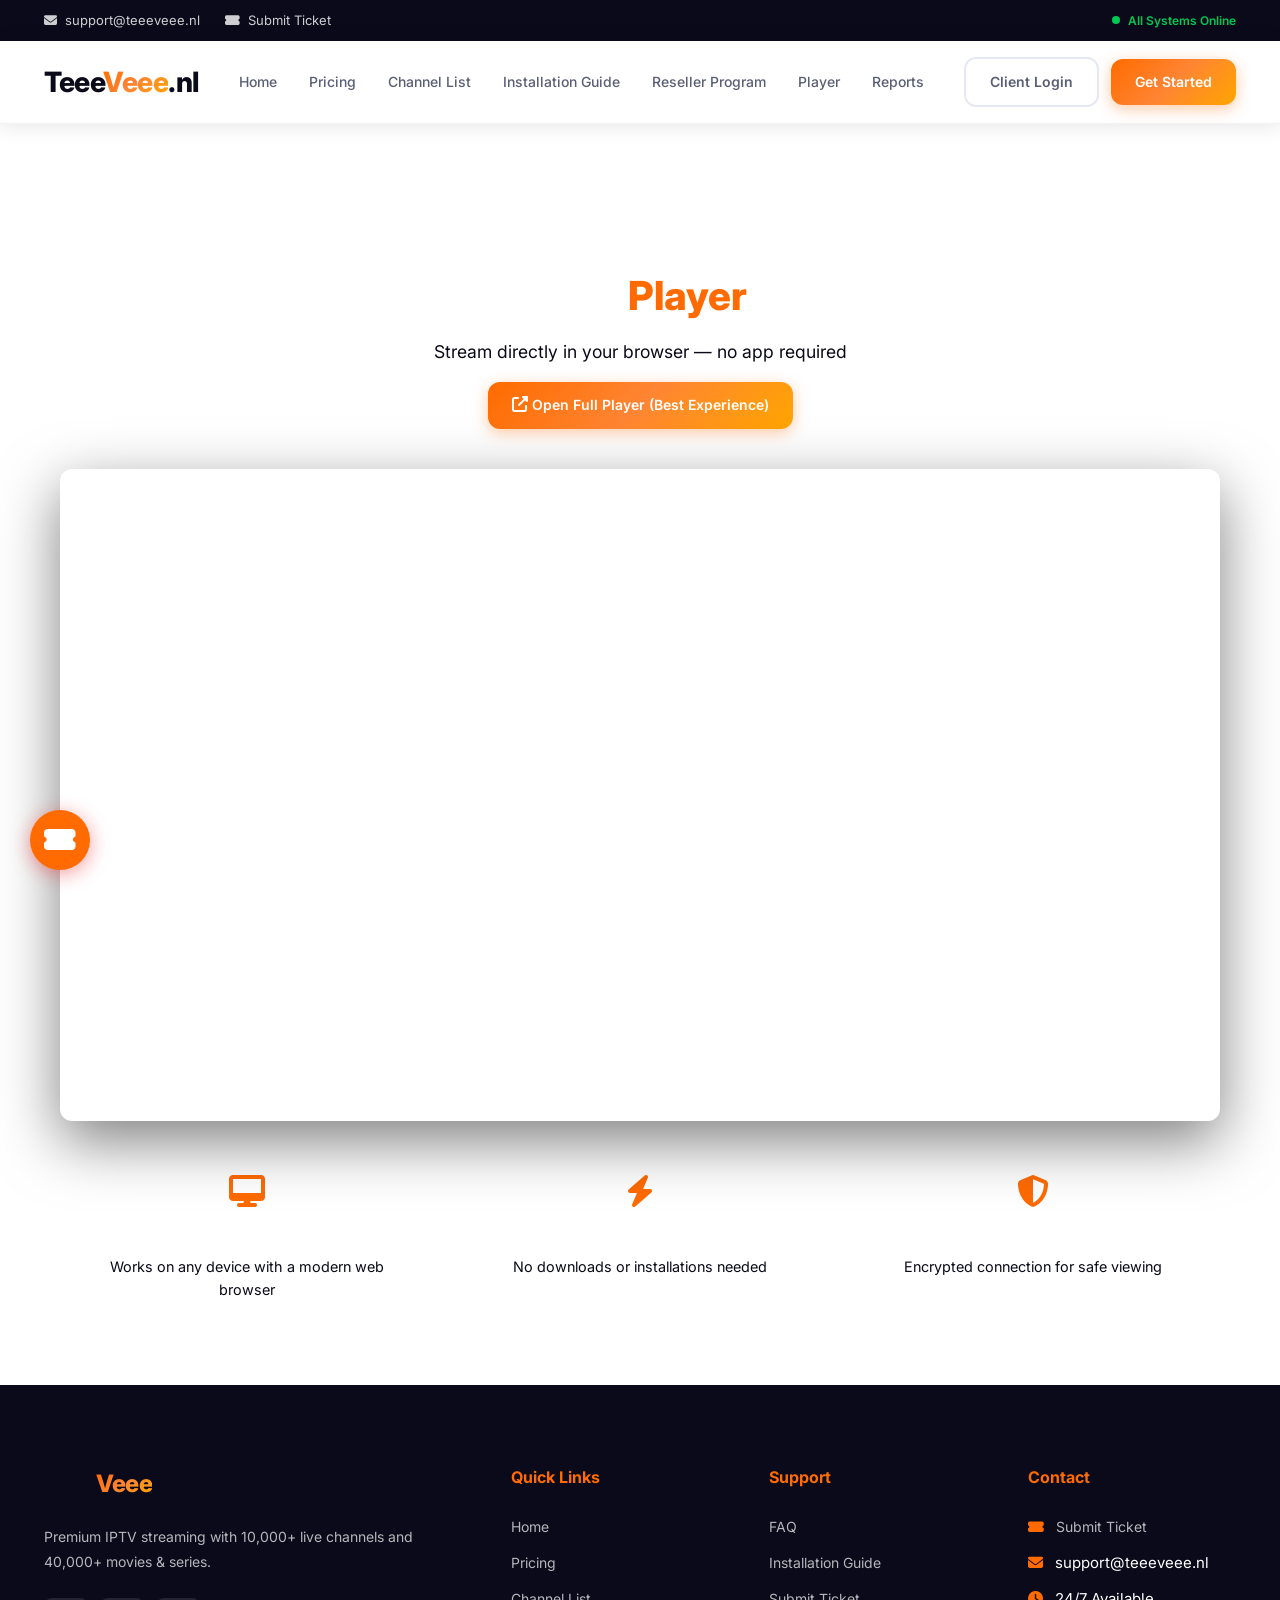
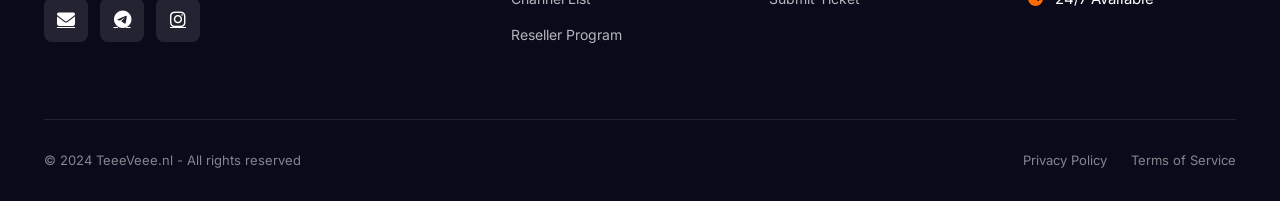
<file: player/index.html>
<!DOCTYPE html>
<html lang="en">
<head>
    <meta charset="UTF-8">
    <meta name="viewport" content="width=device-width, initial-scale=1.0">
    <title>TeeeVeee.nl - Web Player</title>
    <meta name="description" content="TeeeVeee.nl - Stream your favourite channels directly in your browser.">
    <link rel="preconnect" href="https://fonts.googleapis.com">
    <link rel="preconnect" href="https://fonts.gstatic.com" crossorigin>
    <link href="https://fonts.googleapis.com/css2?family=Inter:wght@400;500;600;700;800;900&display=swap" rel="stylesheet">
    <link rel="stylesheet" href="../css/style.css">
    <link rel="stylesheet" href="https://cdnjs.cloudflare.com/ajax/libs/font-awesome/6.5.1/css/all.min.css">
    <style>
        .player-section {
            min-height: 100vh;
            padding: 140px 0 60px;
            background: var(--bg-primary);
        }
        .player-container {
            max-width: 1200px;
            margin: 0 auto;
            padding: 0 20px;
        }
        .player-header {
            text-align: center;
            margin-bottom: 40px;
        }
        .player-header h1 {
            font-size: 2.5rem;
            font-weight: 800;
            color: var(--white);
            margin-bottom: 10px;
        }
        .player-header h1 .highlight {
            color: var(--primary);
        }
        .player-header p {
            color: var(--text-secondary);
            font-size: 1.1rem;
        }
        .player-wrapper {
            position: relative;
            width: 100%;
            padding-bottom: 56.25%;
            border-radius: 12px;
            overflow: hidden;
            background: var(--bg-secondary);
            border: 1px solid var(--border);
            box-shadow: 0 20px 60px rgba(0, 0, 0, 0.5);
        }
        .player-wrapper iframe {
            position: absolute;
            top: 0;
            left: 0;
            width: 100%;
            height: 100%;
            border: none;
        }
        .player-info {
            margin-top: 30px;
            display: grid;
            grid-template-columns: repeat(auto-fit, minmax(250px, 1fr));
            gap: 20px;
        }
        .player-info-card {
            background: var(--bg-secondary);
            border: 1px solid var(--border);
            border-radius: 12px;
            padding: 24px;
            text-align: center;
        }
        .player-info-card i {
            font-size: 2rem;
            color: var(--primary);
            margin-bottom: 12px;
        }
        .player-info-card h3 {
            color: var(--white);
            font-size: 1.1rem;
            margin-bottom: 8px;
        }
        .player-info-card p {
            color: var(--text-secondary);
            font-size: 0.9rem;
        }
        @media (max-width: 768px) {
            .player-header h1 { font-size: 1.8rem; }
            .player-section { padding: 120px 0 40px; }
        }
    </style>
</head>
<body>
    <!-- Top Bar -->
    <div class="top-bar">
        <div class="container">
            <div class="top-bar-inner">
                <div class="top-bar-left">
                    <a href="mailto:support@teeeveee.nl"><i class="fas fa-envelope"></i> support@teeeveee.nl</a>
                    <a href="https://shop.iduck.xyz/contact.php"><i class="fas fa-ticket-alt"></i> Submit Ticket</a>
                </div>
                <div class="top-bar-right">
                    <span class="status-dot"></span>
                    <span class="status-text">All Systems Online</span>
                </div>
            </div>
        </div>
    </div>

    <!-- Header -->
    <header class="header">
        <div class="container">
            <nav class="nav">
                <a href="/" class="logo">
                    <span class="logo-text">Teee<span class="highlight">Veee</span>.nl</span>
                </a>
                <ul class="nav-menu">
                    <li><a href="../index.html">Home</a></li>
                    <li><a href="../index.html#pricing">Pricing</a></li>
                    <li><a href="../channels.html">Channel List</a></li>
                    <li><a href="../setup.html">Installation Guide</a></li>
                    <li><a href="../reseller.html">Reseller Program</a></li>
                    <li><a href="../player/" class="active">Player</a></li>
                    <li><a href="../reports/">Reports</a></li>
                </ul>
                <div class="nav-actions">
                    <a href="https://shop.iduck.xyz" target="_blank" class="btn btn-outline">Client Login</a>
                    <a href="index.html#pricing" class="btn btn-primary">Get Started</a>
                </div>
                <button class="mobile-menu-btn" aria-label="Menu">
                    <span></span>
                    <span></span>
                    <span></span>
                </button>
            </nav>
        </div>
    </header>

    <!-- Player Section -->
    <section class="player-section">
        <div class="player-container">
            <div class="player-header">
                <h1>Web <span class="highlight">Player</span></h1>
                <p>Stream directly in your browser — no app required</p>
                <a href="https://tvplayer.webrats.media" target="_blank" class="btn btn-primary" style="margin-top: 16px; display: inline-block;">
                    <i class="fas fa-external-link-alt"></i> Open Full Player (Best Experience)
                </a>
            </div>
            <div class="player-wrapper">
                <iframe src="https://tvplayer.webrats.media" allowfullscreen allow="autoplay; encrypted-media; fullscreen; media-playback-requires-user-activation; picture-in-picture"></iframe>
            </div>
            <div class="player-info">
                <div class="player-info-card">
                    <i class="fas fa-desktop"></i>
                    <h3>Any Device</h3>
                    <p>Works on any device with a modern web browser</p>
                </div>
                <div class="player-info-card">
                    <i class="fas fa-bolt"></i>
                    <h3>Instant Access</h3>
                    <p>No downloads or installations needed</p>
                </div>
                <div class="player-info-card">
                    <i class="fas fa-shield-alt"></i>
                    <h3>Secure Stream</h3>
                    <p>Encrypted connection for safe viewing</p>
                </div>
            </div>
        </div>
    </section>

    <!-- Footer -->
    <footer class="footer">
        <div class="container">
            <div class="footer-grid">
                <div class="footer-col">
                    <span class="logo-text" style="font-size: 24px;">Teee<span class="highlight">Veee</span>.nl</span>
                    <p style="margin-top: 20px;">Premium IPTV streaming with 10,000+ live channels and 40,000+ movies & series.</p>
                    <div class="footer-social">
                        <a href="mailto:support@teeeveee.nl"><i class="fas fa-envelope"></i></a>
                        <a href="#"><i class="fab fa-telegram"></i></a>
                        <a href="#"><i class="fab fa-instagram"></i></a>
                    </div>
                </div>
                <div class="footer-col">
                    <h4>Quick Links</h4>
                    <ul>
                        <li><a href="index.html">Home</a></li>
                        <li><a href="index.html#pricing">Pricing</a></li>
                        <li><a href="channels.html">Channel List</a></li>
                        <li><a href="reseller.html">Reseller Program</a></li>
                    </ul>
                </div>
                <div class="footer-col">
                    <h4>Support</h4>
                    <ul>
                        <li><a href="index.html#faq">FAQ</a></li>
                        <li><a href="setup.html">Installation Guide</a></li>
                        <li><a href="https://shop.iduck.xyz/contact.php">Submit Ticket</a></li>
                    </ul>
                </div>
                <div class="footer-col">
                    <h4>Contact</h4>
                    <ul>
                        <li><a href="https://shop.iduck.xyz/contact.php"><i class="fas fa-ticket-alt" style="color: var(--primary); margin-right: 8px;"></i> Submit Ticket</a></li>
                        <li><i class="fas fa-envelope" style="color: var(--primary); margin-right: 8px;"></i> support@teeeveee.nl</li>
                        <li><i class="fas fa-clock" style="color: var(--primary); margin-right: 8px;"></i> 24/7 Available</li>
                    </ul>
                </div>
            </div>
            <div class="footer-bottom">
                <p>&copy; 2024 TeeeVeee.nl - All rights reserved</p>
                <div class="footer-links">
                    <a href="#">Privacy Policy</a>
                    <a href="#">Terms of Service</a>
                </div>
            </div>
        </div>
    </footer>

    <!-- Email Widget -->
    <div class="email-widget">
        <a href="https://shop.iduck.xyz/contact.php" class="email-btn" title="Submit a Ticket">
            <i class="fas fa-ticket-alt"></i>
        </a>
    </div>

    <!-- Scroll to Top -->
    <button class="scroll-top" id="scrollTop">
        <i class="fas fa-chevron-up"></i>
    </button>

    <script src="../js/main.js"></script>
</body>
</html>
</file>
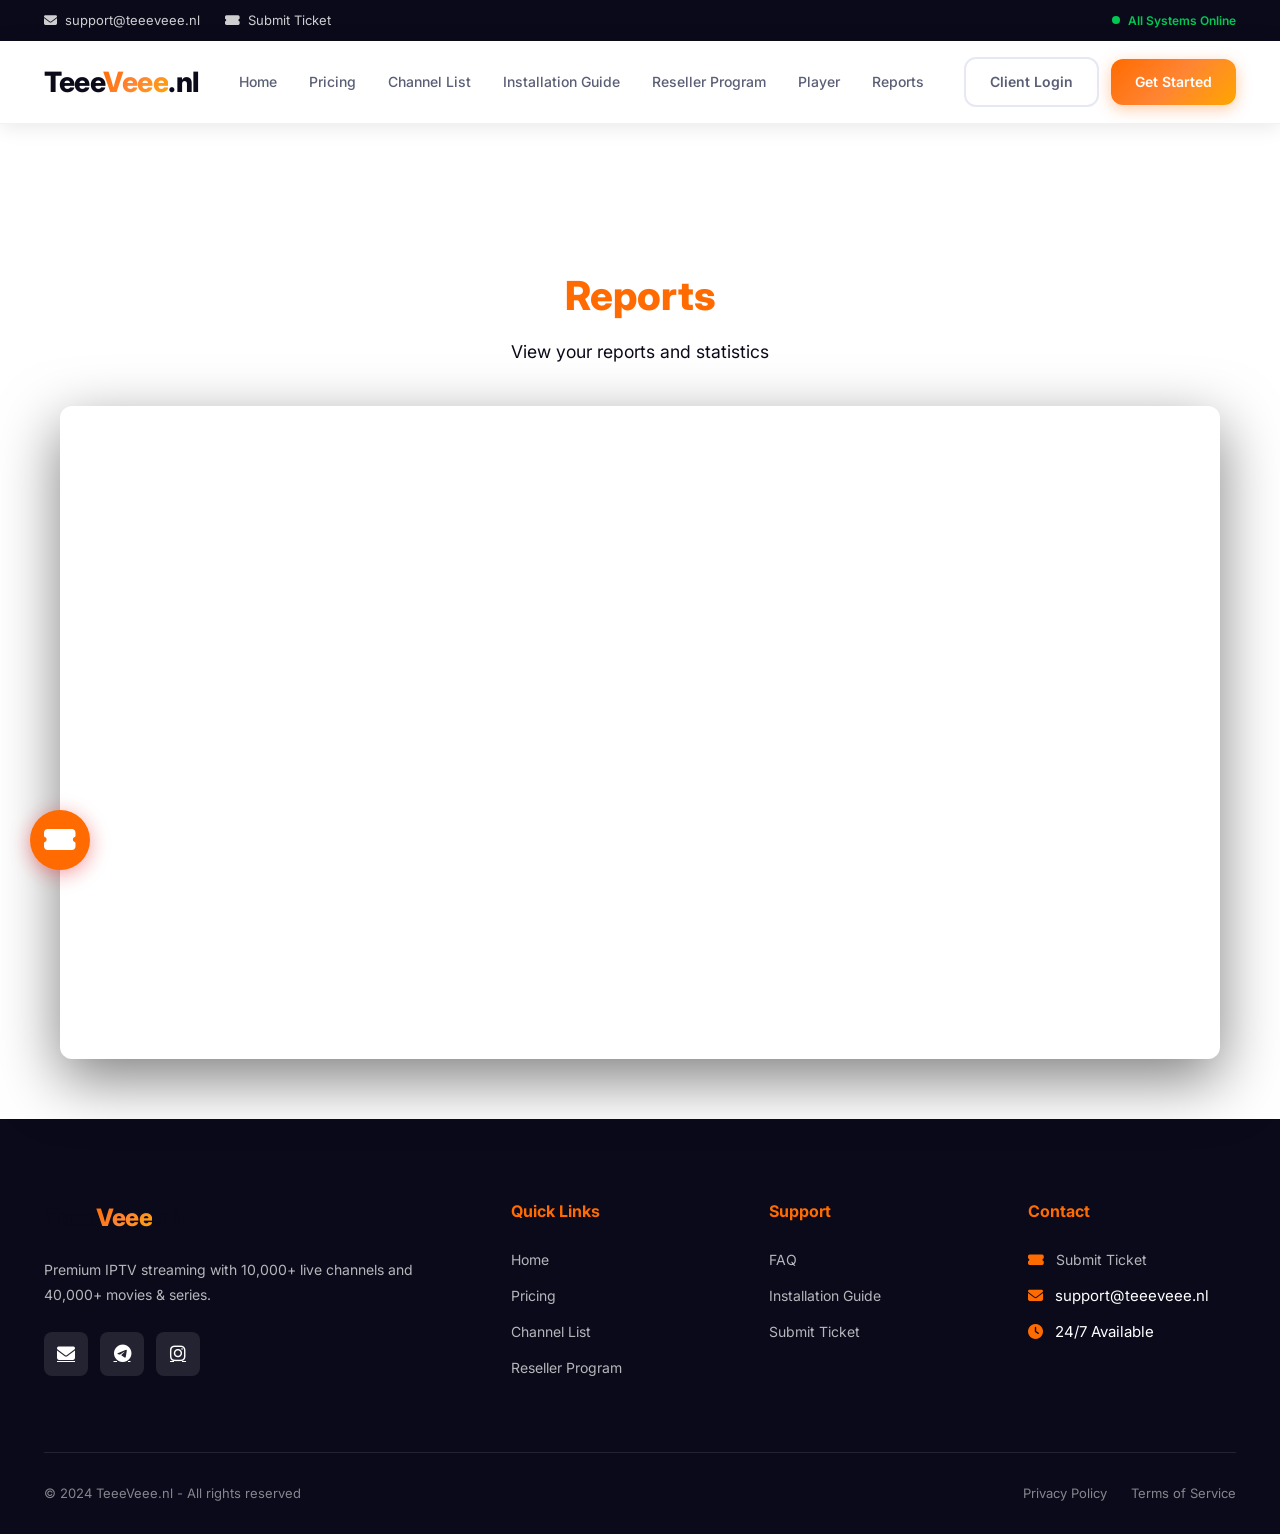
<file: reports/index.html>
<!DOCTYPE html>
<html lang="en">
<head>
    <meta charset="UTF-8">
    <meta name="viewport" content="width=device-width, initial-scale=1.0">
    <title>TeeeVeee.nl - Reports</title>
    <meta name="description" content="TeeeVeee.nl - View your reports and statistics.">
    <link rel="preconnect" href="https://fonts.googleapis.com">
    <link rel="preconnect" href="https://fonts.gstatic.com" crossorigin>
    <link href="https://fonts.googleapis.com/css2?family=Inter:wght@400;500;600;700;800;900&display=swap" rel="stylesheet">
    <link rel="stylesheet" href="../css/style.css">
    <link rel="stylesheet" href="https://cdnjs.cloudflare.com/ajax/libs/font-awesome/6.5.1/css/all.min.css">
    <style>
        .player-section {
            min-height: 100vh;
            padding: 140px 0 60px;
            background: var(--bg-primary);
        }
        .player-container {
            max-width: 1200px;
            margin: 0 auto;
            padding: 0 20px;
        }
        .player-header {
            text-align: center;
            margin-bottom: 40px;
        }
        .player-header h1 {
            font-size: 2.5rem;
            font-weight: 800;
            color: var(--white);
            margin-bottom: 10px;
        }
        .player-header h1 .highlight {
            color: var(--primary);
        }
        .player-header p {
            color: var(--text-secondary);
            font-size: 1.1rem;
        }
        .player-wrapper {
            position: relative;
            width: 100%;
            padding-bottom: 56.25%;
            border-radius: 12px;
            overflow: hidden;
            background: var(--bg-secondary);
            border: 1px solid var(--border);
            box-shadow: 0 20px 60px rgba(0, 0, 0, 0.5);
        }
        .player-wrapper iframe {
            position: absolute;
            top: 0;
            left: 0;
            width: 100%;
            height: 100%;
            border: none;
        }
        @media (max-width: 768px) {
            .player-header h1 { font-size: 1.8rem; }
            .player-section { padding: 120px 0 40px; }
        }
    </style>
</head>
<body>
    <!-- Top Bar -->
    <div class="top-bar">
        <div class="container">
            <div class="top-bar-inner">
                <div class="top-bar-left">
                    <a href="mailto:support@teeeveee.nl"><i class="fas fa-envelope"></i> support@teeeveee.nl</a>
                    <a href="https://shop.iduck.xyz/contact.php"><i class="fas fa-ticket-alt"></i> Submit Ticket</a>
                </div>
                <div class="top-bar-right">
                    <span class="status-dot"></span>
                    <span class="status-text">All Systems Online</span>
                </div>
            </div>
        </div>
    </div>

    <!-- Header -->
    <header class="header">
        <div class="container">
            <nav class="nav">
                <a href="/" class="logo">
                    <span class="logo-text">Teee<span class="highlight">Veee</span>.nl</span>
                </a>
                <ul class="nav-menu">
                    <li><a href="../index.html">Home</a></li>
                    <li><a href="../index.html#pricing">Pricing</a></li>
                    <li><a href="../channels.html">Channel List</a></li>
                    <li><a href="../setup.html">Installation Guide</a></li>
                    <li><a href="../reseller.html">Reseller Program</a></li>
                    <li><a href="../player/">Player</a></li>
                    <li><a href="../reports/" class="active">Reports</a></li>
                </ul>
                <div class="nav-actions">
                    <a href="https://shop.iduck.xyz" target="_blank" class="btn btn-outline">Client Login</a>
                    <a href="../index.html#pricing" class="btn btn-primary">Get Started</a>
                </div>
                <button class="mobile-menu-btn" aria-label="Menu">
                    <span></span>
                    <span></span>
                    <span></span>
                </button>
            </nav>
        </div>
    </header>

    <!-- Reports Section -->
    <section class="player-section">
        <div class="player-container">
            <div class="player-header">
                <h1><span class="highlight">Reports</span></h1>
                <p>View your reports and statistics</p>
            </div>
            <div class="player-wrapper">
                <iframe src="https://whitereports.iduck.xyz/" allowfullscreen></iframe>
            </div>
        </div>
    </section>

    <!-- Footer -->
    <footer class="footer">
        <div class="container">
            <div class="footer-grid">
                <div class="footer-col">
                    <span class="logo-text" style="font-size: 24px;">Teee<span class="highlight">Veee</span>.nl</span>
                    <p style="margin-top: 20px;">Premium IPTV streaming with 10,000+ live channels and 40,000+ movies & series.</p>
                    <div class="footer-social">
                        <a href="mailto:support@teeeveee.nl"><i class="fas fa-envelope"></i></a>
                        <a href="#"><i class="fab fa-telegram"></i></a>
                        <a href="#"><i class="fab fa-instagram"></i></a>
                    </div>
                </div>
                <div class="footer-col">
                    <h4>Quick Links</h4>
                    <ul>
                        <li><a href="../index.html">Home</a></li>
                        <li><a href="../index.html#pricing">Pricing</a></li>
                        <li><a href="../channels.html">Channel List</a></li>
                        <li><a href="../reseller.html">Reseller Program</a></li>
                    </ul>
                </div>
                <div class="footer-col">
                    <h4>Support</h4>
                    <ul>
                        <li><a href="../index.html#faq">FAQ</a></li>
                        <li><a href="../setup.html">Installation Guide</a></li>
                        <li><a href="https://shop.iduck.xyz/contact.php">Submit Ticket</a></li>
                    </ul>
                </div>
                <div class="footer-col">
                    <h4>Contact</h4>
                    <ul>
                        <li><a href="https://shop.iduck.xyz/contact.php"><i class="fas fa-ticket-alt" style="color: var(--primary); margin-right: 8px;"></i> Submit Ticket</a></li>
                        <li><i class="fas fa-envelope" style="color: var(--primary); margin-right: 8px;"></i> support@teeeveee.nl</li>
                        <li><i class="fas fa-clock" style="color: var(--primary); margin-right: 8px;"></i> 24/7 Available</li>
                    </ul>
                </div>
            </div>
            <div class="footer-bottom">
                <p>&copy; 2024 TeeeVeee.nl - All rights reserved</p>
                <div class="footer-links">
                    <a href="#">Privacy Policy</a>
                    <a href="#">Terms of Service</a>
                </div>
            </div>
        </div>
    </footer>

    <!-- Email Widget -->
    <div class="email-widget">
        <a href="https://shop.iduck.xyz/contact.php" class="email-btn" title="Submit a Ticket">
            <i class="fas fa-ticket-alt"></i>
        </a>
    </div>

    <!-- Scroll to Top -->
    <button class="scroll-top" id="scrollTop">
        <i class="fas fa-chevron-up"></i>
    </button>

    <script src="../js/main.js"></script>
</body>
</html>
</file>
<file: css/style.css>
/* TeeeVeee.nl - Professional IPTV Theme */
@import url('https://fonts.googleapis.com/css2?family=Inter:wght@400;500;600;700;800;900&display=swap');

:root {
    --primary: #FF6B00;
    --primary-dark: #E55A00;
    --primary-light: #FF8533;
    --primary-grad: linear-gradient(135deg, #FF6B00 0%, #FF8533 50%, #FFA500 100%);
    --primary-grad-hover: linear-gradient(135deg, #FF8533 0%, #FFA500 100%);
    --dark: #0a0a1a;
    --dark-blue: #12122a;
    --darker: #050510;
    --light: #f8f9fd;
    --gray: #5a5f75;
    --gray-light: #9ba3bf;
    --border-light: #e6e9f4;
    --white: #ffffff;
    --success: #00c853;

    --shadow-sm: 0 2px 8px rgba(0,0,0,0.08);
    --shadow-md: 0 8px 30px rgba(0,0,0,0.12);
    --shadow-lg: 0 24px 64px rgba(255, 107, 0, 0.15), 0 4px 20px rgba(0,0,0,0.08);
    --shadow-glow: 0 0 40px rgba(255, 107, 0, 0.3);
    --shadow-card: 0 10px 40px rgba(0,0,0,0.1);

    --radius-sm: 8px;
    --radius-md: 12px;
    --radius-lg: 18px;
    --radius-xl: 24px;
    --radius-full: 50px;

    --transition: all 0.3s cubic-bezier(0.4, 0, 0.2, 1);
    --transition-fast: all 0.15s ease;
}

* {
    margin: 0;
    padding: 0;
    box-sizing: border-box;
}

html {
    scroll-behavior: smooth;
}

body {
    font-family: 'Inter', -apple-system, BlinkMacSystemFont, 'Segoe UI', sans-serif;
    font-size: 15px;
    line-height: 1.6;
    color: var(--dark);
    background: var(--white);
    -webkit-font-smoothing: antialiased;
}

.container {
    max-width: 1240px;
    margin: 0 auto;
    padding: 0 24px;
}

/* ==================== TOP BAR ==================== */
.top-bar {
    background: var(--dark);
    padding: 10px 0;
    font-size: 13px;
}

.top-bar-inner {
    display: flex;
    justify-content: space-between;
    align-items: center;
}

.top-bar-left {
    display: flex;
    gap: 25px;
    color: rgba(255,255,255,0.8);
}

.top-bar-left a {
    color: rgba(255,255,255,0.8);
    text-decoration: none;
    display: flex;
    align-items: center;
    gap: 8px;
    transition: var(--transition-fast);
}

.top-bar-left a:hover {
    color: var(--primary);
}

.top-bar-right {
    display: flex;
    align-items: center;
    gap: 8px;
}

.status-dot {
    width: 8px;
    height: 8px;
    background: var(--success);
    border-radius: 50%;
    animation: pulse-dot 2s infinite;
}

@keyframes pulse-dot {
    0%, 100% { opacity: 1; transform: scale(1); }
    50% { opacity: 0.7; transform: scale(1.2); }
}

.status-text {
    color: var(--success);
    font-weight: 600;
    font-size: 12px;
}

/* ==================== HEADER ==================== */
.header {
    background: rgba(255,255,255,0.98);
    backdrop-filter: blur(20px);
    position: sticky;
    top: 0;
    z-index: 1000;
    border-bottom: 1px solid rgba(0,0,0,0.05);
    transition: var(--transition);
}

.header.scrolled {
    box-shadow: var(--shadow-md);
}

.nav {
    display: flex;
    align-items: center;
    justify-content: space-between;
    padding: 16px 0;
}

.logo {
    text-decoration: none;
}

.logo-text {
    font-size: 28px;
    font-weight: 800;
    color: var(--dark);
    letter-spacing: -0.5px;
}

.logo-text .highlight {
    background: var(--primary-grad);
    -webkit-background-clip: text;
    -webkit-text-fill-color: transparent;
    background-clip: text;
}

.nav-menu {
    display: flex;
    list-style: none;
    gap: 32px;
}

.nav-menu a {
    color: var(--gray);
    text-decoration: none;
    font-weight: 500;
    font-size: 14px;
    transition: var(--transition-fast);
    position: relative;
}

.nav-menu a:hover {
    color: var(--primary);
}

.nav-menu a::after {
    content: '';
    position: absolute;
    bottom: -4px;
    left: 0;
    width: 0;
    height: 2px;
    background: var(--primary-grad);
    transition: var(--transition);
}

.nav-menu a:hover::after {
    width: 100%;
}

.nav-actions {
    display: flex;
    gap: 12px;
    align-items: center;
}

/* ==================== BUTTONS ==================== */
.btn {
    display: inline-flex;
    align-items: center;
    justify-content: center;
    gap: 8px;
    padding: 12px 24px;
    font-size: 14px;
    font-weight: 600;
    text-decoration: none;
    border-radius: var(--radius-md);
    border: none;
    cursor: pointer;
    transition: var(--transition);
    white-space: nowrap;
}

.btn-primary {
    background: var(--primary-grad);
    color: var(--white);
    box-shadow: 0 4px 15px rgba(255, 107, 0, 0.35);
}

.btn-primary:hover {
    background: var(--primary-grad-hover);
    transform: translateY(-2px);
    box-shadow: 0 8px 25px rgba(255, 107, 0, 0.4);
}

.btn-outline {
    background: transparent;
    color: var(--gray);
    border: 2px solid var(--border-light);
}

.btn-outline:hover {
    border-color: var(--primary);
    color: var(--primary);
    background: rgba(255, 107, 0, 0.05);
}

.btn-white {
    background: var(--white);
    color: var(--primary);
    box-shadow: var(--shadow-sm);
}

.btn-white:hover {
    transform: translateY(-2px);
    box-shadow: var(--shadow-md);
}

.btn-lg {
    padding: 16px 32px;
    font-size: 15px;
    border-radius: var(--radius-lg);
}

.btn-block {
    width: 100%;
}

.btn i {
    font-size: 16px;
}

/* ==================== MOBILE MENU ==================== */
.mobile-menu-btn {
    display: none;
    background: none;
    border: none;
    font-size: 24px;
    color: var(--dark);
    cursor: pointer;
    padding: 8px;
}

.mobile-menu {
    position: fixed;
    top: 0;
    left: -100%;
    width: 85%;
    max-width: 360px;
    height: 100vh;
    background: var(--white);
    z-index: 2000;
    transition: var(--transition);
    box-shadow: var(--shadow-lg);
    overflow-y: auto;
}

.mobile-menu.active {
    left: 0;
}

.mobile-overlay {
    position: fixed;
    top: 0;
    left: 0;
    width: 100%;
    height: 100%;
    background: rgba(0,0,0,0.5);
    z-index: 1999;
    opacity: 0;
    visibility: hidden;
    transition: var(--transition);
}

.mobile-overlay.active {
    opacity: 1;
    visibility: visible;
}

.mobile-menu-header {
    display: flex;
    justify-content: space-between;
    align-items: center;
    padding: 20px 24px;
    border-bottom: 1px solid var(--border-light);
}

.mobile-menu-close {
    background: none;
    border: none;
    font-size: 24px;
    color: var(--gray);
    cursor: pointer;
}

.mobile-nav {
    list-style: none;
    padding: 20px 24px;
}

.mobile-nav li {
    margin-bottom: 8px;
}

.mobile-nav a {
    display: block;
    padding: 14px 16px;
    color: var(--dark);
    text-decoration: none;
    font-weight: 500;
    border-radius: var(--radius-md);
    transition: var(--transition-fast);
}

.mobile-nav a:hover {
    background: var(--light);
    color: var(--primary);
}

/* ==================== HERO SECTION ==================== */
.hero {
    background: linear-gradient(135deg, var(--dark) 0%, var(--dark-blue) 50%, var(--darker) 100%);
    min-height: 100vh;
    display: flex;
    align-items: center;
    position: relative;
    overflow: hidden;
    padding: 100px 0;
}

.hero::before {
    content: '';
    position: absolute;
    top: 0;
    left: 0;
    right: 0;
    bottom: 0;
    background:
        radial-gradient(ellipse at 20% 20%, rgba(255, 107, 0, 0.15) 0%, transparent 50%),
        radial-gradient(ellipse at 80% 80%, rgba(255, 133, 51, 0.1) 0%, transparent 50%),
        radial-gradient(ellipse at 50% 50%, rgba(255, 165, 0, 0.05) 0%, transparent 70%);
}

.hero-grid {
    position: absolute;
    top: 0;
    left: 0;
    right: 0;
    bottom: 0;
    background-image:
        linear-gradient(rgba(255,255,255,0.02) 1px, transparent 1px),
        linear-gradient(90deg, rgba(255,255,255,0.02) 1px, transparent 1px);
    background-size: 60px 60px;
}

.hero-content {
    position: relative;
    z-index: 10;
    text-align: center;
    max-width: 900px;
    margin: 0 auto;
}

.hero-badge {
    display: inline-flex;
    align-items: center;
    gap: 8px;
    background: rgba(255, 107, 0, 0.15);
    border: 1px solid rgba(255, 107, 0, 0.3);
    padding: 8px 20px;
    border-radius: var(--radius-full);
    color: var(--primary);
    font-size: 13px;
    font-weight: 600;
    margin-bottom: 30px;
    animation: fadeInDown 0.8s ease;
}

.hero-badge i {
    animation: pulse 2s infinite;
}

@keyframes pulse {
    0%, 100% { transform: scale(1); }
    50% { transform: scale(1.1); }
}

.hero-title {
    font-size: clamp(40px, 6vw, 72px);
    font-weight: 800;
    color: var(--white);
    line-height: 1.1;
    margin-bottom: 24px;
    letter-spacing: -2px;
    animation: fadeInUp 0.8s ease 0.1s both;
}

.hero-title .gradient-text {
    background: var(--primary-grad);
    -webkit-background-clip: text;
    -webkit-text-fill-color: transparent;
    background-clip: text;
}

.hero-subtitle {
    font-size: 18px;
    color: rgba(255,255,255,0.7);
    max-width: 600px;
    margin: 0 auto 40px;
    line-height: 1.7;
    animation: fadeInUp 0.8s ease 0.2s both;
}

.hero-subtitle strong {
    color: var(--primary);
    font-weight: 600;
}

.hero-cta {
    display: flex;
    gap: 16px;
    justify-content: center;
    flex-wrap: wrap;
    margin-bottom: 60px;
    animation: fadeInUp 0.8s ease 0.3s both;
}

.hero-cta .btn-outline {
    border-color: rgba(255,255,255,0.3);
    color: var(--white);
}

.hero-cta .btn-outline:hover {
    border-color: var(--primary);
    background: rgba(255, 107, 0, 0.1);
}

.hero-stats {
    display: flex;
    justify-content: center;
    gap: 60px;
    animation: fadeInUp 0.8s ease 0.4s both;
}

.hero-stat {
    text-align: center;
}

.hero-stat-number {
    font-size: 48px;
    font-weight: 800;
    color: var(--white);
    line-height: 1;
    margin-bottom: 8px;
}

.hero-stat-number span {
    background: var(--primary-grad);
    -webkit-background-clip: text;
    -webkit-text-fill-color: transparent;
    background-clip: text;
}

.hero-stat-label {
    font-size: 14px;
    color: rgba(255,255,255,0.5);
    font-weight: 500;
    text-transform: uppercase;
    letter-spacing: 1px;
}

/* ==================== ANIMATIONS ==================== */
@keyframes fadeInUp {
    from {
        opacity: 0;
        transform: translateY(30px);
    }
    to {
        opacity: 1;
        transform: translateY(0);
    }
}

@keyframes fadeInDown {
    from {
        opacity: 0;
        transform: translateY(-20px);
    }
    to {
        opacity: 1;
        transform: translateY(0);
    }
}

/* ==================== PLATFORM STATUS ==================== */
.status-section {
    padding: 50px 0;
    background: var(--white);
    margin-top: -60px;
    position: relative;
    z-index: 20;
    border-radius: var(--radius-xl) var(--radius-xl) 0 0;
}

.status-header {
    text-align: center;
    margin-bottom: 50px;
}

.status-badge {
    display: inline-flex;
    align-items: center;
    gap: 10px;
    background: rgba(0, 200, 83, 0.1);
    border: 1px solid rgba(0, 200, 83, 0.3);
    padding: 10px 24px;
    border-radius: var(--radius-full);
    color: var(--success);
    font-weight: 600;
    font-size: 14px;
}

.status-badge .dot {
    width: 10px;
    height: 10px;
    background: var(--success);
    border-radius: 50%;
    animation: pulse-dot 2s infinite;
}

.status-grid {
    display: grid;
    grid-template-columns: repeat(4, 1fr);
    gap: 24px;
}

.status-card {
    background: var(--light);
    border-radius: var(--radius-lg);
    padding: 32px 24px;
    text-align: center;
    transition: var(--transition);
    border: 1px solid transparent;
}

.status-card:hover {
    transform: translateY(-8px);
    box-shadow: var(--shadow-lg);
    border-color: rgba(255, 107, 0, 0.2);
}

.status-card-icon {
    width: 64px;
    height: 64px;
    background: var(--primary-grad);
    border-radius: var(--radius-md);
    display: flex;
    align-items: center;
    justify-content: center;
    margin: 0 auto 20px;
    font-size: 28px;
    color: var(--white);
    box-shadow: 0 8px 20px rgba(255, 107, 0, 0.3);
}

.status-card-number {
    font-size: 36px;
    font-weight: 800;
    color: var(--dark);
    margin-bottom: 8px;
}

.status-card-label {
    font-size: 14px;
    color: var(--gray);
    font-weight: 500;
}

/* ==================== CONTENT LIBRARY ==================== */
.content-section {
    padding: 50px 0 40px;
    background: linear-gradient(180deg, #0a0a1a 0%, #0f0f1e 100%);
}

.content-section .section-header {
    margin-bottom: 25px;
}

.content-section .section-label {
    background: rgba(255,107,0,0.15);
    color: var(--primary);
    font-size: 11px;
    padding: 6px 14px;
}

.content-section .section-title {
    color: #fff;
    font-size: 28px;
    margin-bottom: 8px;
}

.content-section .section-subtitle {
    color: rgba(255,255,255,0.5);
    font-size: 14px;
}

.section-header {
    text-align: center;
    max-width: 700px;
    margin: 0 auto 60px;
}

.section-label {
    display: inline-flex;
    align-items: center;
    gap: 8px;
    background: rgba(255, 107, 0, 0.1);
    padding: 8px 16px;
    border-radius: var(--radius-full);
    color: var(--primary);
    font-size: 13px;
    font-weight: 600;
    margin-bottom: 16px;
    text-transform: uppercase;
    letter-spacing: 0.5px;
}

.section-title {
    font-size: clamp(32px, 4vw, 48px);
    font-weight: 800;
    color: var(--dark);
    margin-bottom: 16px;
    letter-spacing: -1px;
    line-height: 1.2;
}

.section-subtitle {
    font-size: 17px;
    color: var(--gray);
    line-height: 1.7;
}

.content-grid {
    display: grid;
    grid-template-columns: repeat(5, 1fr);
    gap: 20px;
}

.content-card {
    background: var(--white);
    border-radius: var(--radius-lg);
    padding: 28px 20px;
    text-align: center;
    transition: var(--transition);
    border: 1px solid var(--border-light);
    cursor: pointer;
}

.content-card:hover {
    transform: translateY(-6px);
    box-shadow: var(--shadow-card);
    border-color: var(--primary);
}

.content-card-emoji {
    font-size: 40px;
    margin-bottom: 12px;
    display: block;
}

.content-card h3 {
    font-size: 15px;
    font-weight: 600;
    color: var(--dark);
}

/* ==================== CHANNELS SECTION ==================== */
.channels-section {
    padding: 50px 0;
    background: #fff;
}

.channels-section .section-header {
    margin-bottom: 30px;
}

.channels-section .section-label {
    background: rgba(255,107,0,0.1);
    color: var(--primary);
    font-size: 11px;
    padding: 6px 14px;
}

.channels-section .section-title {
    color: var(--dark);
    font-size: 28px;
    margin-bottom: 8px;
}

.channels-section .section-subtitle {
    color: var(--gray);
    font-size: 14px;
}

/* Movie Poster Showcase */
.movie-showcase {
    overflow: hidden;
    margin: 0;
    padding: 0;
}

.movie-scroll {
    overflow: hidden;
}

.movie-track {
    display: flex;
    gap: 8px;
    animation: movie-scroll 40s linear infinite;
    width: max-content;
}

.movie-track:hover {
    animation-play-state: paused;
}

@keyframes movie-scroll {
    from { transform: translateX(0); }
    to { transform: translateX(calc(-164px * 12)); }
}

/* Movie Cards */
.movie-card {
    flex-shrink: 0;
    width: 148px;
    aspect-ratio: 2/3;
    position: relative;
    border-radius: 12px;
    overflow: hidden;
    transition: all 0.25s ease;
    background: #fff;
    box-shadow: 0 4px 15px rgba(0,0,0,0.1);
    cursor: pointer;
}

.movie-card:hover {
    transform: scale(1.05);
    box-shadow: 0 8px 25px rgba(0,0,0,0.15);
}

.movie-card img {
    width: 100%;
    height: 100%;
    object-fit: cover;
    display: block;
}

.movie-info {
    display: none;
}

.movie-title {
    display: none;
}

.movie-badge {
    display: none;
}

/* Content Showcase Section */
.content-showcase {
    padding: 50px 0 30px;
    background: linear-gradient(160deg, #fff5f0 0%, #fff8f5 60%, #ffefe8 100%);
    overflow: hidden;
}

.content-showcase .section-overline {
    display: inline-block;
    background: rgba(255,107,0,0.15);
    color: var(--primary);
    padding: 6px 16px;
    border-radius: 20px;
    font-size: 11px;
    font-weight: 600;
    text-transform: uppercase;
    letter-spacing: 1px;
    margin-bottom: 12px;
}

.showcase-title {
    font-size: 28px;
    font-weight: 800;
    color: var(--dark);
    margin-bottom: 8px;
}

.showcase-title span {
    color: var(--primary);
}

.showcase-desc {
    color: var(--gray);
    font-size: 14px;
    margin-bottom: 8px;
}

.showcase-note {
    color: #999;
    font-size: 12px;
    font-style: italic;
    margin-bottom: 25px;
}

.marquee-container {
    overflow: hidden;
    margin: 0 -24px;
}

.marquee-track {
    display: flex;
    gap: 16px;
    width: max-content;
    animation: marquee-scroll 25s linear infinite;
}

@keyframes marquee-scroll {
    0% { transform: translateX(0); }
    100% { transform: translateX(-50%); }
}

.marquee-track:hover {
    animation-play-state: paused;
}

/* Channel Logos Section */
.channel-logos-grid {
    display: flex;
    flex-wrap: wrap;
    justify-content: center;
    gap: 6px;
    max-width: 1000px;
    margin: 0 auto;
}

.channel-logo-item {
    background: #fff;
    border: 1px solid rgba(0,0,0,0.08);
    padding: 8px 14px;
    border-radius: 6px;
    display: flex;
    align-items: center;
    justify-content: center;
    transition: all 0.2s ease;
    min-width: 80px;
    height: 45px;
}

.channel-logo-item:hover {
    transform: translateY(-2px);
    box-shadow: 0 4px 12px rgba(0,0,0,0.1);
    border-color: var(--primary);
}

.channel-logo-item img {
    max-width: 60px;
    max-height: 30px;
    object-fit: contain;
    opacity: 0.7;
    transition: all 0.2s ease;
}

.channel-logo-item:hover img {
    opacity: 1;
}

.channel-logo-item span {
    font-size: 13px;
    font-weight: 700;
    color: #333;
    text-transform: uppercase;
    letter-spacing: 0.5px;
}


@media (max-width: 768px) {
    .channel-logos-grid {
        gap: 6px;
    }
    .channel-logo-item {
        padding: 6px 10px;
        width: 90px;
        height: 50px;
    }
    .channel-logo-item span {
        font-size: 11px;
    }
    .movie-card {
        width: 120px;
    }
}

/* Channel Brands Grid (fallback) */
.channel-brands {
    display: flex;
    flex-wrap: wrap;
    justify-content: center;
    gap: 12px;
    margin-bottom: 50px;
}

.brand-item {
    background: linear-gradient(135deg, #1a1a2e 0%, #16213e 100%);
    padding: 14px 28px;
    border-radius: 8px;
    border: 1px solid rgba(255, 107, 0, 0.2);
    transition: all 0.3s ease;
}

.brand-item:hover {
    border-color: var(--primary);
    transform: translateY(-3px);
    box-shadow: 0 8px 25px rgba(255, 107, 0, 0.25);
}

.brand-item span {
    font-weight: 800;
    font-size: 14px;
    color: #fff;
    text-transform: uppercase;
    letter-spacing: 1px;
}

.channels-features {
    display: flex;
    justify-content: center;
    gap: 50px;
    flex-wrap: wrap;
}

.channel-feature {
    display: flex;
    align-items: center;
    gap: 12px;
    font-size: 15px;
    color: var(--gray);
    font-weight: 500;
}

.channel-feature i {
    width: 40px;
    height: 40px;
    background: rgba(255, 107, 0, 0.1);
    border-radius: var(--radius-sm);
    display: flex;
    align-items: center;
    justify-content: center;
    color: var(--primary);
    font-size: 18px;
}

/* ==================== PRICING SECTION ==================== */
.pricing-section {
    padding: 60px 0;
    background: linear-gradient(160deg, #fff5f0 0%, #fff 60%, #fff8f5 100%);
    position: relative;
}

.pricing-section .section-header {
    text-align: center;
    margin-bottom: 30px;
}

.pricing-section .section-overline {
    display: inline-block;
    background: rgba(255,107,0,0.15);
    color: var(--primary);
    padding: 6px 16px;
    border-radius: 20px;
    font-size: 11px;
    font-weight: 600;
    text-transform: uppercase;
    letter-spacing: 1px;
    margin-bottom: 12px;
}

.pricing-section .section-title {
    font-size: 28px;
    color: var(--dark);
    margin-bottom: 10px;
}

.pricing-section .section-desc {
    font-size: 13px;
    color: var(--gray);
    max-width: 600px;
    margin: 0 auto;
}

/* Connection Tabs */
.conn-tabs-wrapper {
    text-align: center;
    margin-bottom: 30px;
}

.conn-tabs-label {
    font-size: 12px;
    color: var(--gray);
    margin-bottom: 12px;
}

.conn-tabs-nav {
    display: inline-flex;
    gap: 8px;
    background: #fff;
    padding: 6px;
    border-radius: 30px;
    box-shadow: 0 2px 10px rgba(0,0,0,0.08);
}

.conn-tab-btn {
    padding: 10px 24px;
    background: transparent;
    border: none;
    color: var(--gray);
    font-size: 13px;
    font-weight: 600;
    border-radius: 20px;
    cursor: pointer;
    transition: all 0.2s ease;
}

.conn-tab-btn:hover {
    color: var(--dark);
    background: var(--light);
}

.conn-tab-btn.active {
    background: var(--primary);
    color: #fff;
}

/* Connection Panels */
.conn-tab-panel {
    display: none;
}

.conn-tab-panel.active {
    display: block;
}

.pricing-section::before {
    display: none;
}

.pricing-section .container {
    position: relative;
    z-index: 10;
}

.pricing-section .section-title,
.pricing-section .section-subtitle {
    color: var(--dark);
}

.pricing-section .section-subtitle {
    color: var(--gray);
}

.duration-tabs {
    display: flex;
    justify-content: center;
    gap: 8px;
    margin-bottom: 30px;
    flex-wrap: wrap;
}

.duration-btn {
    padding: 10px 20px;
    background: rgba(255,255,255,0.06);
    border: 1px solid rgba(255,255,255,0.12);
    color: rgba(255,255,255,0.7);
    border-radius: var(--radius-full);
    cursor: pointer;
    font-weight: 600;
    font-size: 13px;
    transition: var(--transition);
}

.duration-btn:hover {
    background: rgba(255,255,255,0.12);
    border-color: rgba(255,255,255,0.25);
    color: var(--white);
}

.duration-btn.active {
    background: var(--primary-grad);
    border-color: var(--primary);
    color: var(--white);
    box-shadow: 0 4px 20px rgba(255, 107, 0, 0.4);
}

.pricing-grid {
    display: grid;
    grid-template-columns: repeat(4, 1fr);
    gap: 16px;
    max-width: 1000px;
    margin: 0 auto;
}

.pricing-grid.single {
    grid-template-columns: 1fr;
    max-width: 280px;
}

@media (max-width: 900px) {
    .pricing-grid {
        grid-template-columns: repeat(2, 1fr);
    }
}

@media (max-width: 600px) {
    .pricing-grid {
        grid-template-columns: 1fr;
        max-width: 300px;
    }
}

.pricing-card {
    background: #fff;
    border-radius: 12px;
    padding: 0;
    position: relative;
    transition: all 0.2s ease;
    overflow: hidden;
}

.pricing-card:hover {
    transform: translateY(-4px);
    box-shadow: 0 12px 30px rgba(0,0,0,0.15);
}

.pricing-card.featured {
    border: 2px solid var(--primary);
}

.featured-badge {
    position: absolute;
    top: 0;
    right: 0;
    background: var(--primary);
    color: #fff;
    font-size: 10px;
    font-weight: 700;
    padding: 4px 10px;
    border-radius: 0 10px 0 8px;
}

.pricing-card-header {
    padding: 20px 16px;
    text-align: center;
    border-bottom: 1px solid #eee;
}

.plan-name {
    font-size: 14px;
    font-weight: 600;
    color: #333;
    margin-bottom: 8px;
}

.plan-price {
    font-size: 32px;
    font-weight: 800;
    color: #111;
}

.plan-period {
    font-size: 11px;
    color: #777;
    margin-top: 4px;
}

.plan-features {
    list-style: none;
    padding: 16px;
    margin: 0;
}

.plan-features li {
    display: flex;
    align-items: center;
    gap: 8px;
    font-size: 11px;
    color: #555;
    padding: 5px 0;
}

.plan-features li i {
    color: var(--primary);
    font-size: 10px;
}

.plan-btn {
    display: block;
    margin: 0 16px 16px;
    padding: 10px;
    background: var(--primary);
    color: #fff;
    text-align: center;
    text-decoration: none;
    font-size: 12px;
    font-weight: 600;
    border-radius: 6px;
    transition: all 0.2s ease;
}

.plan-btn:hover {
    background: var(--primary-dark);
}

.extra-conn-note {
    text-align: center;
    margin-top: 20px;
    font-size: 12px;
    color: var(--gray);
}

.extra-conn-note i {
    color: var(--primary);
    margin-right: 6px;
}

.popular-badge {
    position: absolute;
    top: -14px;
    left: 50%;
    transform: translateX(-50%);
    background: var(--primary-grad);
    color: var(--white);
    padding: 8px 24px;
    border-radius: var(--radius-full);
    font-size: 12px;
    font-weight: 700;
    text-transform: uppercase;
    letter-spacing: 0.5px;
    box-shadow: 0 4px 15px rgba(255, 107, 0, 0.4);
}

.pricing-duration {
    text-align: center;
    margin-bottom: 16px;
}

.pricing-duration h3 {
    font-size: 18px;
    font-weight: 700;
    color: var(--dark);
    margin-bottom: 6px;
}

.pricing-badge {
    display: inline-block;
    background: var(--light);
    padding: 4px 10px;
    border-radius: var(--radius-full);
    font-size: 10px;
    color: var(--primary);
    font-weight: 600;
}

.pricing-price {
    text-align: center;
    padding: 16px 0;
    border-top: 1px solid var(--border-light);
    border-bottom: 1px solid var(--border-light);
    margin-bottom: 16px;
}

.pricing-currency {
    font-size: 18px;
    font-weight: 600;
    color: var(--gray);
    vertical-align: top;
}

.pricing-amount {
    font-size: 42px;
    font-weight: 800;
    color: var(--dark);
    line-height: 1;
}

.pricing-period {
    font-size: 12px;
    color: var(--gray);
    margin-top: 6px;
}

.pricing-features {
    list-style: none;
    margin-bottom: 20px;
}

.pricing-features li {
    display: flex;
    align-items: center;
    gap: 8px;
    padding: 6px 0;
    font-size: 12px;
    color: var(--gray);
}

.pricing-features li i {
    color: var(--primary);
    font-size: 10px;
}

.pricing-features li i {
    color: var(--primary);
    font-size: 16px;
}

/* ==================== FEATURES SECTION ==================== */
.features-section {
    padding: 100px 0;
    background: var(--light);
}

.features-grid {
    display: grid;
    grid-template-columns: repeat(3, 1fr);
    gap: 28px;
}

.feature-card {
    background: var(--white);
    border-radius: var(--radius-lg);
    padding: 40px 32px;
    transition: var(--transition);
    border: 1px solid var(--border-light);
}

.feature-card:hover {
    transform: translateY(-8px);
    box-shadow: var(--shadow-lg);
    border-color: rgba(255, 107, 0, 0.3);
}

.feature-icon {
    width: 72px;
    height: 72px;
    background: var(--primary-grad);
    border-radius: var(--radius-md);
    display: flex;
    align-items: center;
    justify-content: center;
    font-size: 32px;
    color: var(--white);
    margin-bottom: 24px;
    box-shadow: 0 10px 25px rgba(255, 107, 0, 0.3);
}

.feature-card h3 {
    font-size: 20px;
    font-weight: 700;
    color: var(--dark);
    margin-bottom: 12px;
}

.feature-card p {
    font-size: 15px;
    color: var(--gray);
    line-height: 1.7;
}

/* ==================== HOW IT WORKS ==================== */
.steps-section {
    padding: 100px 0;
    background: var(--white);
}

.steps-grid {
    display: grid;
    grid-template-columns: repeat(5, 1fr);
    gap: 24px;
    position: relative;
}

.steps-grid::before {
    content: '';
    position: absolute;
    top: 40px;
    left: 10%;
    right: 10%;
    height: 3px;
    background: linear-gradient(90deg, var(--primary) 0%, var(--primary-light) 100%);
    border-radius: 2px;
    z-index: 0;
}

.step-card {
    text-align: center;
    position: relative;
    z-index: 1;
}

.step-number {
    width: 80px;
    height: 80px;
    background: var(--white);
    border: 3px solid var(--primary);
    border-radius: 50%;
    display: flex;
    align-items: center;
    justify-content: center;
    font-size: 28px;
    font-weight: 800;
    color: var(--primary);
    margin: 0 auto 20px;
    box-shadow: var(--shadow-md);
}

.step-card h3 {
    font-size: 16px;
    font-weight: 700;
    color: var(--dark);
    margin-bottom: 8px;
}

.step-card p {
    font-size: 13px;
    color: var(--gray);
}

/* ==================== DEVICES SECTION ==================== */
.devices-section {
    padding: 100px 0;
    background: var(--light);
}

.devices-grid {
    display: grid;
    grid-template-columns: repeat(6, 1fr);
    gap: 20px;
}

.device-card {
    background: var(--white);
    border-radius: var(--radius-lg);
    padding: 36px 20px;
    text-align: center;
    transition: var(--transition);
    border: 2px solid transparent;
}

.device-card:hover {
    transform: translateY(-8px);
    border-color: var(--primary);
    box-shadow: var(--shadow-lg);
}

.device-card i {
    font-size: 48px;
    color: var(--primary);
    margin-bottom: 16px;
}

.device-card span {
    display: block;
    font-weight: 600;
    font-size: 14px;
    color: var(--dark);
}

/* ==================== RESELLER SECTION ==================== */
.reseller-section {
    padding: 100px 0;
    background: var(--primary-grad);
    position: relative;
    overflow: hidden;
}

.reseller-section::before {
    content: '';
    position: absolute;
    top: -50%;
    right: -20%;
    width: 600px;
    height: 600px;
    background: rgba(255,255,255,0.1);
    border-radius: 50%;
}

.reseller-section::after {
    content: '';
    position: absolute;
    bottom: -30%;
    left: -10%;
    width: 400px;
    height: 400px;
    background: rgba(255,255,255,0.05);
    border-radius: 50%;
}

.reseller-content {
    position: relative;
    z-index: 10;
    text-align: center;
}

.reseller-section .section-title {
    color: var(--white);
}

.reseller-section .section-subtitle {
    color: rgba(255,255,255,0.9);
}

.reseller-grid {
    display: grid;
    grid-template-columns: repeat(3, 1fr);
    gap: 28px;
    margin: 50px 0;
}

.reseller-card {
    background: rgba(255,255,255,0.15);
    backdrop-filter: blur(10px);
    border-radius: var(--radius-lg);
    padding: 36px 28px;
    color: var(--white);
    border: 1px solid rgba(255,255,255,0.2);
    transition: var(--transition);
}

.reseller-card:hover {
    background: rgba(255,255,255,0.2);
    transform: translateY(-5px);
}

.reseller-card i {
    font-size: 40px;
    margin-bottom: 20px;
}

.reseller-card h3 {
    font-size: 20px;
    font-weight: 700;
    margin-bottom: 12px;
}

.reseller-card p {
    font-size: 14px;
    opacity: 0.9;
    line-height: 1.6;
}

/* ==================== FAQ SECTION ==================== */
.faq-section {
    padding: 100px 0;
    background: var(--white);
}

.faq-list {
    max-width: 800px;
    margin: 0 auto;
}

.faq-item {
    background: var(--light);
    border-radius: var(--radius-md);
    margin-bottom: 12px;
    overflow: hidden;
    border: 1px solid var(--border-light);
    transition: var(--transition);
}

.faq-item:hover {
    border-color: rgba(255, 107, 0, 0.3);
}

.faq-item.active {
    border-color: var(--primary);
    box-shadow: var(--shadow-sm);
}

.faq-question {
    width: 100%;
    padding: 22px 28px;
    background: none;
    border: none;
    display: flex;
    justify-content: space-between;
    align-items: center;
    cursor: pointer;
    text-align: left;
}

.faq-question span {
    font-size: 16px;
    font-weight: 600;
    color: var(--dark);
}

.faq-question i {
    font-size: 14px;
    color: var(--primary);
    transition: var(--transition);
}

.faq-item.active .faq-question i {
    transform: rotate(180deg);
}

.faq-answer {
    max-height: 0;
    overflow: hidden;
    transition: max-height 0.3s ease;
}

.faq-item.active .faq-answer {
    max-height: 500px;
}

.faq-answer p {
    padding: 0 28px 22px;
    font-size: 15px;
    color: var(--gray);
    line-height: 1.8;
}

.faq-answer a {
    color: var(--primary);
}

/* ==================== FOOTER ==================== */
.footer {
    background: var(--dark);
    color: var(--white);
    padding: 80px 0 30px;
}

.footer-grid {
    display: grid;
    grid-template-columns: 2fr 1fr 1fr 1fr;
    gap: 50px;
    margin-bottom: 60px;
}

.footer-col h4 {
    font-size: 16px;
    font-weight: 700;
    margin-bottom: 24px;
    color: var(--primary);
}

.footer-col p {
    font-size: 14px;
    color: rgba(255,255,255,0.7);
    line-height: 1.8;
}

.footer-col ul {
    list-style: none;
}

.footer-col ul li {
    margin-bottom: 12px;
}

.footer-col ul a {
    color: rgba(255,255,255,0.7);
    text-decoration: none;
    font-size: 14px;
    transition: var(--transition-fast);
}

.footer-col ul a:hover {
    color: var(--primary);
}

.footer-social {
    display: flex;
    gap: 12px;
    margin-top: 24px;
}

.footer-social a {
    width: 44px;
    height: 44px;
    background: rgba(255,255,255,0.1);
    border-radius: var(--radius-sm);
    display: flex;
    align-items: center;
    justify-content: center;
    color: var(--white);
    font-size: 18px;
    transition: var(--transition);
}

.footer-social a:hover {
    background: var(--primary);
    transform: translateY(-3px);
}

.footer-bottom {
    border-top: 1px solid rgba(255,255,255,0.1);
    padding-top: 30px;
    display: flex;
    justify-content: space-between;
    align-items: center;
    flex-wrap: wrap;
    gap: 20px;
}

.footer-bottom p {
    font-size: 13px;
    color: rgba(255,255,255,0.5);
}

.footer-links {
    display: flex;
    gap: 24px;
}

.footer-links a {
    font-size: 13px;
    color: rgba(255,255,255,0.5);
    text-decoration: none;
    transition: var(--transition-fast);
}

.footer-links a:hover {
    color: var(--primary);
}

/* ==================== EMAIL WIDGET ==================== */
.email-widget {
    position: fixed;
    bottom: 30px;
    left: 30px;
    z-index: 9999;
}

.email-btn {
    width: 60px;
    height: 60px;
    background: var(--primary);
    border-radius: 50%;
    display: flex;
    align-items: center;
    justify-content: center;
    color: var(--white);
    font-size: 28px;
    box-shadow: 0 4px 20px rgba(229, 9, 20, 0.4);
    transition: var(--transition);
    text-decoration: none;
    animation: email-pulse 2s infinite;
}

.email-btn:hover {
    transform: scale(1.1);
    box-shadow: 0 6px 30px rgba(229, 9, 20, 0.5);
}

@keyframes email-pulse {
    0% { box-shadow: 0 0 0 0 rgba(229, 9, 20, 0.5); }
    70% { box-shadow: 0 0 0 15px rgba(229, 9, 20, 0); }
    100% { box-shadow: 0 0 0 0 rgba(229, 9, 20, 0); }
}

/* ==================== SCROLL TO TOP ==================== */
.scroll-top {
    position: fixed;
    bottom: 30px;
    right: 30px;
    width: 50px;
    height: 50px;
    background: var(--primary-grad);
    border: none;
    border-radius: var(--radius-sm);
    color: var(--white);
    font-size: 20px;
    cursor: pointer;
    opacity: 0;
    visibility: hidden;
    transition: var(--transition);
    z-index: 999;
    box-shadow: 0 4px 15px rgba(255, 107, 0, 0.3);
}

.scroll-top.visible {
    opacity: 1;
    visibility: visible;
}

.scroll-top:hover {
    transform: translateY(-5px);
    box-shadow: 0 8px 25px rgba(255, 107, 0, 0.4);
}

/* ==================== RESPONSIVE ==================== */
@media (max-width: 1024px) {
    .status-grid {
        grid-template-columns: repeat(2, 1fr);
    }

    .content-grid {
        grid-template-columns: repeat(3, 1fr);
    }

    .pricing-grid {
        grid-template-columns: repeat(2, 1fr);
        max-width: 700px;
    }

    .pricing-card.popular {
        transform: none;
    }

    .features-grid {
        grid-template-columns: repeat(2, 1fr);
    }

    .steps-grid {
        grid-template-columns: repeat(3, 1fr);
    }

    .steps-grid::before {
        display: none;
    }

    .devices-grid {
        grid-template-columns: repeat(3, 1fr);
    }

    .reseller-grid {
        grid-template-columns: 1fr;
    }

    .footer-grid {
        grid-template-columns: repeat(2, 1fr);
    }
}

@media (max-width: 768px) {
    .top-bar {
        display: none;
    }

    .nav-menu,
    .nav-actions {
        display: none;
    }

    .mobile-menu-btn {
        display: block;
    }

    .hero {
        min-height: auto;
        padding: 80px 0;
    }

    .hero-stats {
        flex-direction: column;
        gap: 30px;
    }

    .hero-cta {
        flex-direction: column;
    }

    .hero-cta .btn {
        width: 100%;
    }

    .status-grid {
        grid-template-columns: 1fr;
    }

    .content-grid {
        grid-template-columns: repeat(2, 1fr);
    }

    .features-grid {
        grid-template-columns: 1fr;
    }

    .steps-grid {
        grid-template-columns: 1fr;
    }

    .devices-grid {
        grid-template-columns: repeat(2, 1fr);
    }

    .footer-grid {
        grid-template-columns: 1fr;
    }

    .footer-bottom {
        flex-direction: column;
        text-align: center;
    }
}

@media (max-width: 480px) {
    .container {
        padding: 0 16px;
    }

    .content-grid {
        grid-template-columns: 1fr;
    }

    .channels-features {
        flex-direction: column;
        align-items: center;
    }
}

/* Players grid responsive */
@media (max-width: 768px) {
    .players-grid {
        grid-template-columns: repeat(2, 1fr) !important;
    }
}

@media (max-width: 480px) {
    .players-grid {
        grid-template-columns: 1fr !important;
        gap: 15px !important;
    }

    .pricing-grid {
        grid-template-columns: 1fr !important;
    }
}

/* Reviews grid responsive */
@media (max-width: 900px) {
    .reviews-grid {
        grid-template-columns: 1fr !important;
        gap: 16px !important;
    }
}
</file>
